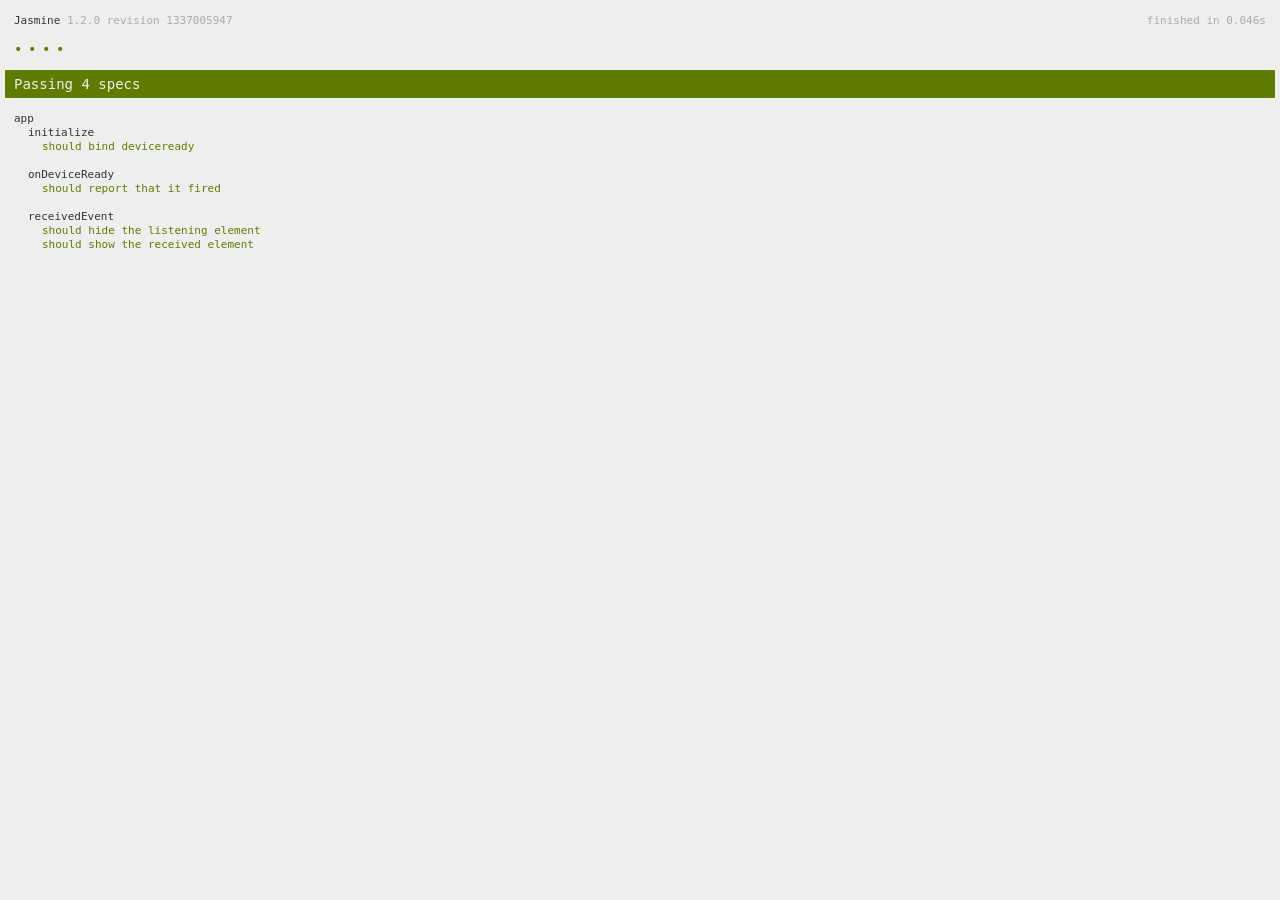
<file: lovefroyo/www/spec.html>
<!DOCTYPE html>
<!--
    Licensed to the Apache Software Foundation (ASF) under one
    or more contributor license agreements.  See the NOTICE file
    distributed with this work for additional information
    regarding copyright ownership.  The ASF licenses this file
    to you under the Apache License, Version 2.0 (the
    "License"); you may not use this file except in compliance
    with the License.  You may obtain a copy of the License at

    http://www.apache.org/licenses/LICENSE-2.0

    Unless required by applicable law or agreed to in writing,
    software distributed under the License is distributed on an
    "AS IS" BASIS, WITHOUT WARRANTIES OR CONDITIONS OF ANY
     KIND, either express or implied.  See the License for the
    specific language governing permissions and limitations
    under the License.
-->
<html>
    <head>
        <title>Jasmine Spec Runner</title>

        <!-- jasmine source -->
        <link rel="shortcut icon" type="image/png" href="spec/lib/jasmine-1.2.0/jasmine_favicon.png">
        <link rel="stylesheet" type="text/css" href="spec/lib/jasmine-1.2.0/jasmine.css">
        <script type="text/javascript" src="spec/lib/jasmine-1.2.0/jasmine.js"></script>
        <script type="text/javascript" src="spec/lib/jasmine-1.2.0/jasmine-html.js"></script>

        <!-- include source files here... -->
        <script type="text/javascript" src="js/index.js"></script>

        <!-- include spec files here... -->
        <script type="text/javascript" src="spec/helper.js"></script>
        <script type="text/javascript" src="spec/index.js"></script>

        <script type="text/javascript">
            (function() {
                var jasmineEnv = jasmine.getEnv();
                jasmineEnv.updateInterval = 1000;

                var htmlReporter = new jasmine.HtmlReporter();

                jasmineEnv.addReporter(htmlReporter);

                jasmineEnv.specFilter = function(spec) {
                    return htmlReporter.specFilter(spec);
                };

                var currentWindowOnload = window.onload;

                window.onload = function() {
                    if (currentWindowOnload) {
                        currentWindowOnload();
                    }
                    execJasmine();
                };

                function execJasmine() {
                    jasmineEnv.execute();
                }
            })();
        </script>
    </head>
    <body>
        <div id="stage" style="display:none;"></div>
    </body>
</html>
</file>
<file: lovefroyo/www/spec/lib/jasmine-1.2.0/jasmine.css>
body { background-color: #eeeeee; padding: 0; margin: 5px; overflow-y: scroll; }

#HTMLReporter { font-size: 11px; font-family: Monaco, "Lucida Console", monospace; line-height: 14px; color: #333333; }
#HTMLReporter a { text-decoration: none; }
#HTMLReporter a:hover { text-decoration: underline; }
#HTMLReporter p, #HTMLReporter h1, #HTMLReporter h2, #HTMLReporter h3, #HTMLReporter h4, #HTMLReporter h5, #HTMLReporter h6 { margin: 0; line-height: 14px; }
#HTMLReporter .banner, #HTMLReporter .symbolSummary, #HTMLReporter .summary, #HTMLReporter .resultMessage, #HTMLReporter .specDetail .description, #HTMLReporter .alert .bar, #HTMLReporter .stackTrace { padding-left: 9px; padding-right: 9px; }
#HTMLReporter #jasmine_content { position: fixed; right: 100%; }
#HTMLReporter .version { color: #aaaaaa; }
#HTMLReporter .banner { margin-top: 14px; }
#HTMLReporter .duration { color: #aaaaaa; float: right; }
#HTMLReporter .symbolSummary { overflow: hidden; *zoom: 1; margin: 14px 0; }
#HTMLReporter .symbolSummary li { display: block; float: left; height: 7px; width: 14px; margin-bottom: 7px; font-size: 16px; }
#HTMLReporter .symbolSummary li.passed { font-size: 14px; }
#HTMLReporter .symbolSummary li.passed:before { color: #5e7d00; content: "\02022"; }
#HTMLReporter .symbolSummary li.failed { line-height: 9px; }
#HTMLReporter .symbolSummary li.failed:before { color: #b03911; content: "x"; font-weight: bold; margin-left: -1px; }
#HTMLReporter .symbolSummary li.skipped { font-size: 14px; }
#HTMLReporter .symbolSummary li.skipped:before { color: #bababa; content: "\02022"; }
#HTMLReporter .symbolSummary li.pending { line-height: 11px; }
#HTMLReporter .symbolSummary li.pending:before { color: #aaaaaa; content: "-"; }
#HTMLReporter .bar { line-height: 28px; font-size: 14px; display: block; color: #eee; }
#HTMLReporter .runningAlert { background-color: #666666; }
#HTMLReporter .skippedAlert { background-color: #aaaaaa; }
#HTMLReporter .skippedAlert:first-child { background-color: #333333; }
#HTMLReporter .skippedAlert:hover { text-decoration: none; color: white; text-decoration: underline; }
#HTMLReporter .passingAlert { background-color: #a6b779; }
#HTMLReporter .passingAlert:first-child { background-color: #5e7d00; }
#HTMLReporter .failingAlert { background-color: #cf867e; }
#HTMLReporter .failingAlert:first-child { background-color: #b03911; }
#HTMLReporter .results { margin-top: 14px; }
#HTMLReporter #details { display: none; }
#HTMLReporter .resultsMenu, #HTMLReporter .resultsMenu a { background-color: #fff; color: #333333; }
#HTMLReporter.showDetails .summaryMenuItem { font-weight: normal; text-decoration: inherit; }
#HTMLReporter.showDetails .summaryMenuItem:hover { text-decoration: underline; }
#HTMLReporter.showDetails .detailsMenuItem { font-weight: bold; text-decoration: underline; }
#HTMLReporter.showDetails .summary { display: none; }
#HTMLReporter.showDetails #details { display: block; }
#HTMLReporter .summaryMenuItem { font-weight: bold; text-decoration: underline; }
#HTMLReporter .summary { margin-top: 14px; }
#HTMLReporter .summary .suite .suite, #HTMLReporter .summary .specSummary { margin-left: 14px; }
#HTMLReporter .summary .specSummary.passed a { color: #5e7d00; }
#HTMLReporter .summary .specSummary.failed a { color: #b03911; }
#HTMLReporter .description + .suite { margin-top: 0; }
#HTMLReporter .suite { margin-top: 14px; }
#HTMLReporter .suite a { color: #333333; }
#HTMLReporter #details .specDetail { margin-bottom: 28px; }
#HTMLReporter #details .specDetail .description { display: block; color: white; background-color: #b03911; }
#HTMLReporter .resultMessage { padding-top: 14px; color: #333333; }
#HTMLReporter .resultMessage span.result { display: block; }
#HTMLReporter .stackTrace { margin: 5px 0 0 0; max-height: 224px; overflow: auto; line-height: 18px; color: #666666; border: 1px solid #ddd; background: white; white-space: pre; }

#TrivialReporter { padding: 8px 13px; position: absolute; top: 0; bottom: 0; left: 0; right: 0; overflow-y: scroll; background-color: white; font-family: "Helvetica Neue Light", "Lucida Grande", "Calibri", "Arial", sans-serif; /*.resultMessage {*/ /*white-space: pre;*/ /*}*/ }
#TrivialReporter a:visited, #TrivialReporter a { color: #303; }
#TrivialReporter a:hover, #TrivialReporter a:active { color: blue; }
#TrivialReporter .run_spec { float: right; padding-right: 5px; font-size: .8em; text-decoration: none; }
#TrivialReporter .banner { color: #303; background-color: #fef; padding: 5px; }
#TrivialReporter .logo { float: left; font-size: 1.1em; padding-left: 5px; }
#TrivialReporter .logo .version { font-size: .6em; padding-left: 1em; }
#TrivialReporter .runner.running { background-color: yellow; }
#TrivialReporter .options { text-align: right; font-size: .8em; }
#TrivialReporter .suite { border: 1px outset gray; margin: 5px 0; padding-left: 1em; }
#TrivialReporter .suite .suite { margin: 5px; }
#TrivialReporter .suite.passed { background-color: #dfd; }
#TrivialReporter .suite.failed { background-color: #fdd; }
#TrivialReporter .spec { margin: 5px; padding-left: 1em; clear: both; }
#TrivialReporter .spec.failed, #TrivialReporter .spec.passed, #TrivialReporter .spec.skipped { padding-bottom: 5px; border: 1px solid gray; }
#TrivialReporter .spec.failed { background-color: #fbb; border-color: red; }
#TrivialReporter .spec.passed { background-color: #bfb; border-color: green; }
#TrivialReporter .spec.skipped { background-color: #bbb; }
#TrivialReporter .messages { border-left: 1px dashed gray; padding-left: 1em; padding-right: 1em; }
#TrivialReporter .passed { background-color: #cfc; display: none; }
#TrivialReporter .failed { background-color: #fbb; }
#TrivialReporter .skipped { color: #777; background-color: #eee; display: none; }
#TrivialReporter .resultMessage span.result { display: block; line-height: 2em; color: black; }
#TrivialReporter .resultMessage .mismatch { color: black; }
#TrivialReporter .stackTrace { white-space: pre; font-size: .8em; margin-left: 10px; max-height: 5em; overflow: auto; border: 1px inset red; padding: 1em; background: #eef; }
#TrivialReporter .finished-at { padding-left: 1em; font-size: .6em; }
#TrivialReporter.show-passed .passed, #TrivialReporter.show-skipped .skipped { display: block; }
#TrivialReporter #jasmine_content { position: fixed; right: 100%; }
#TrivialReporter .runner { border: 1px solid gray; display: block; margin: 5px 0; padding: 2px 0 2px 10px; }
</file>
